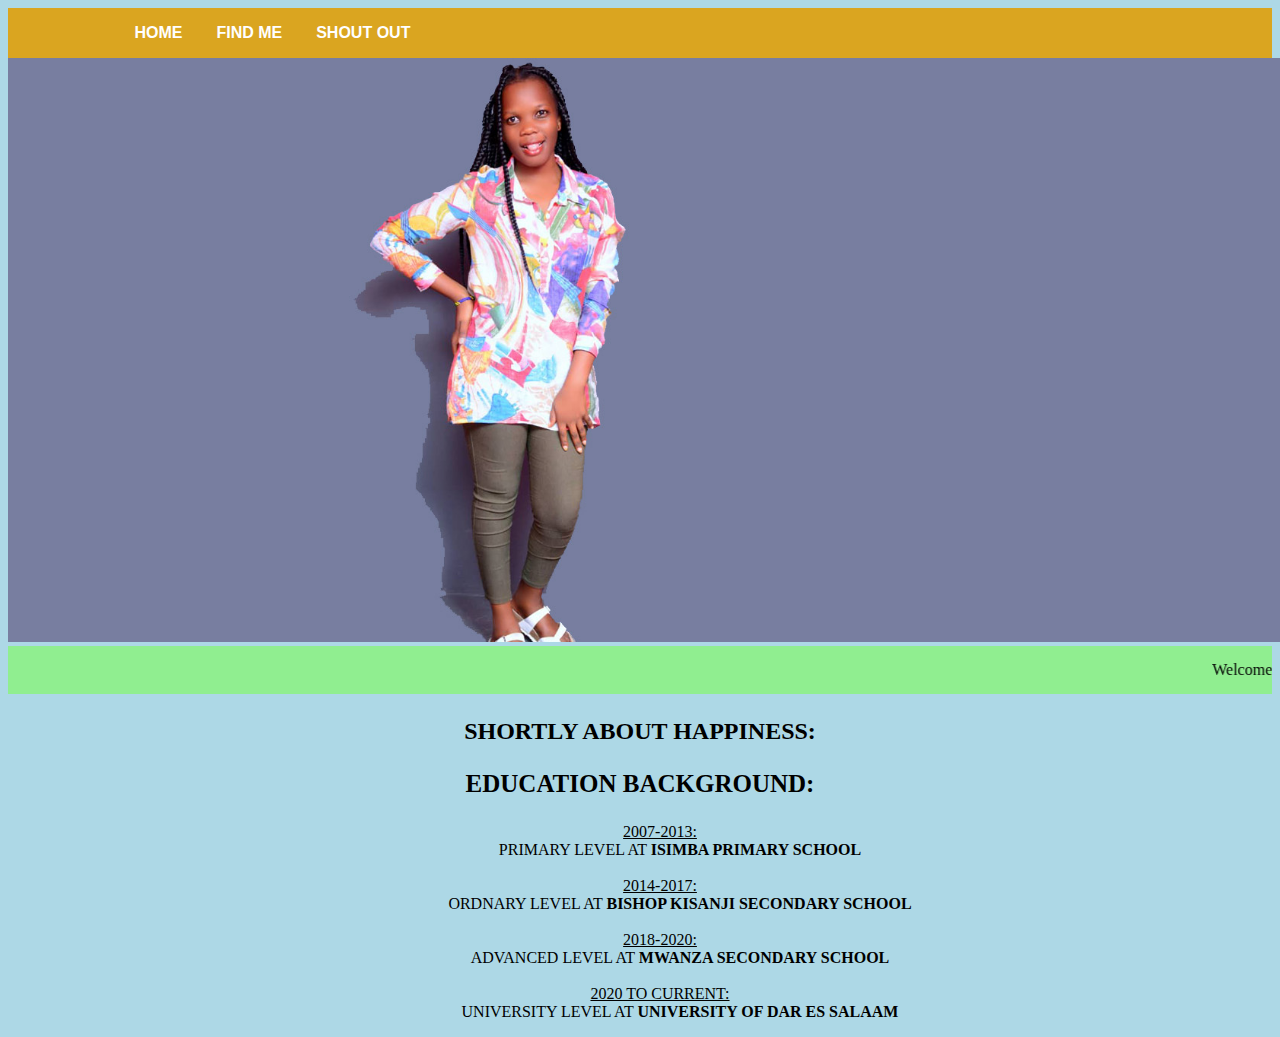
<file: index.html>
<!DOCTYPE html>
<html>
    <head>
        <title>MY WEBPAGE</title>
        <link rel="stylesheet" type="text/css" href="myst.css">
    </head>
    <body style="background-color:lightblue">
        <nav id="navbar" style="overflow: hidden;">
            <div class="container">
                <ul>
                    <li><a href="home.html">HOME</a></li>
                    <li><a href="findme.html">FIND ME</a></li>
                    <li><a href="shoutout.html">SHOUT OUT</a></li>
                </ul>
            </div>
        </nav>
        <img src="happy.jpg" alt="" width="1329.999999999999px">
        <marquee behavior="scroll" direction="left" style="background-color: lightgreen; padding: 15px;">Welcome to my page.   Welcome to my page.      Welcome to my page.      Welcome to my page. </marquee>
        <h2 style="text-align: center;">SHORTLY ABOUT HAPPINESS:</h2>
    <h3 style="font-size: 25px; text-align: center;">EDUCATION BACKGROUND:</h3>
    <p style="text-align: center; font-size: 20px;">
        <ol style="list-style: none; text-align: center;">
            <li> <u> 2007-2013: </u>
                <ul style="list-style: none; text-align: center;">
                    <li>PRIMARY LEVEL AT <b>ISIMBA PRIMARY SCHOOL</b></li>
                </ul>
            </li>
            <br>
            <li> <u>2014-2017: </u>
                <ul style="list-style: none;">
                    <li>ORDNARY LEVEL AT <b>BISHOP KISANJI SECONDARY SCHOOL</b></li>
                </ul>
            </li>
            <br>
            <li> <u>2018-2020: </u>
                <ul style="list-style: none;">
                    <li>ADVANCED LEVEL AT <b>MWANZA SECONDARY SCHOOL</b></li>
                </ul>
            </li>
            <br>
            <li> <u>2020 TO CURRENT:</u>
                <ul style="list-style: none;">
                    <li>UNIVERSITY LEVEL AT <b>UNIVERSITY OF DAR ES SALAAM</b></li>
                </ul>
            </li>
        </ol>
    </p>
    
    </body>
</html>
</file>
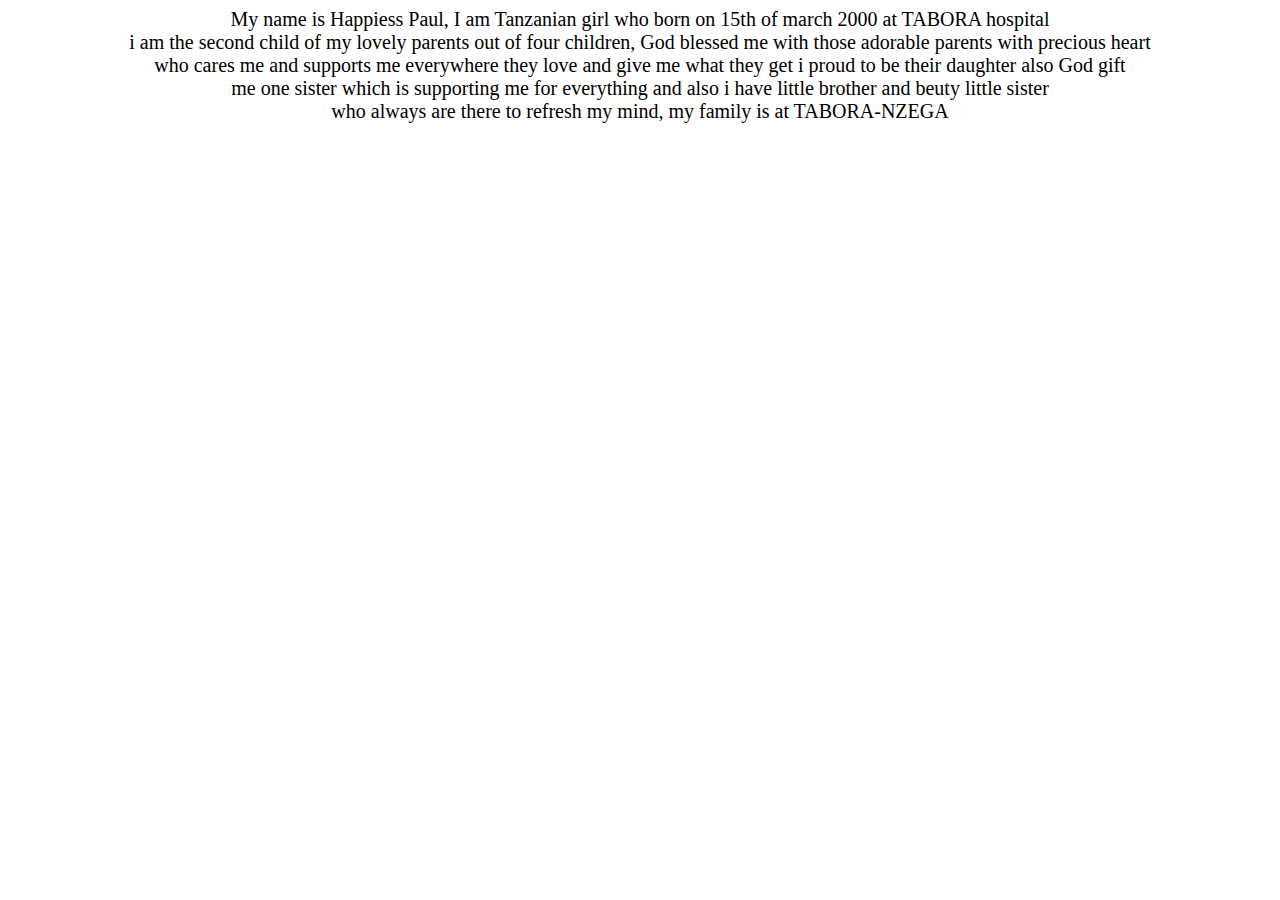
<file: findme.html>
<!DOCTYPE>
<html>
    <head><title>
FIND ME
    </title></head>
    <body>
        <p style="text-align: center; font-size: 20px;">My name is Happiess Paul, I am Tanzanian girl who born
            on 15th of march 2000 at TABORA hospital <br>
           i am the second child of my lovely parents out of four children, God blessed me with those
           adorable parents with precious heart <br>
           who cares me and supports me everywhere they love and give me what they get
           i proud to be their daughter also God gift <br> me one sister which is supporting me for everything
           and also i have little brother and  beuty little sister <br> who always are there to refresh my mind,
           my family is at TABORA-NZEGA</p>
    </body>
</html>
</file>
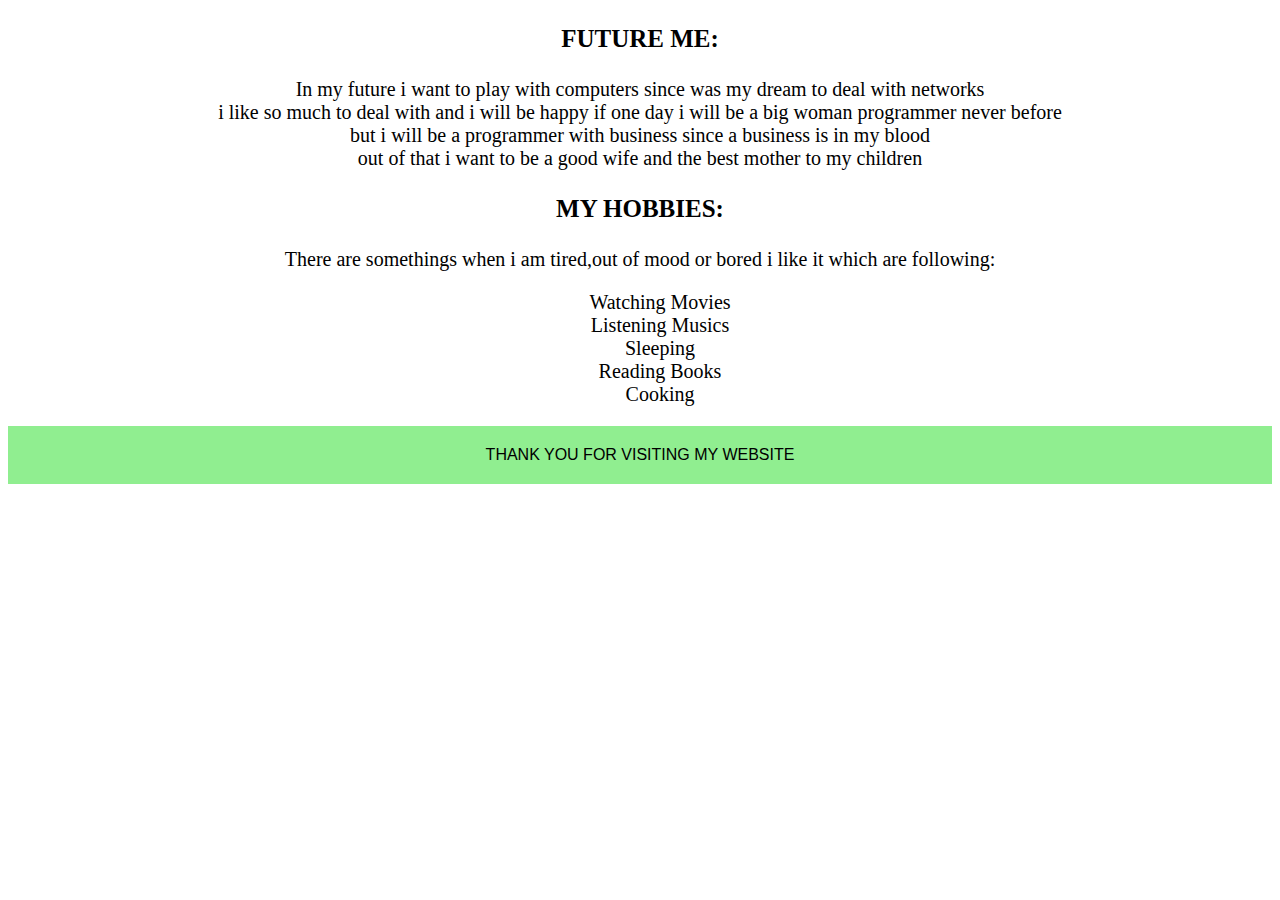
<file: shoutout.html>
<!DOCTYPE html>
<html>
    <head>
    <title>SHOUT OUT</title>
    </head>
    <body>
        <h3 style="text-align: center; font-size: 25px;">FUTURE ME:</h3>
    <P style="text-align: center; font-size: 20px;">In my future i want to play with computers since was my dream to deal with networks<br> 
       i like so much to deal with and i will be happy if one day i will be a big woman programmer never before<br>
        but i will be a programmer with business since a business is in my blood<br> out of that i want 
    to be a good wife and the best mother to my children  </P>
    <h3 style="text-align: center; font-size: 25px;">MY HOBBIES:</h3>
    <p style="font-size: 20px; text-align: center;">There are somethings when i am tired,out of mood or bored i like it which are following:
        <ul style="text-align: center; list-style: none; font-size: 20px;">
            <li>Watching Movies</li>
            <li>Listening Musics</li>
            <li>Sleeping</li>
            <li>Reading Books</li>
            <li>Cooking</li>
        </ul>
    </p>
    <footer style="background-color: lightgreen; padding: 20px; text-align: center; font-family: 'Trebuchet MS', 'Lucida Sans Unicode', 'Lucida Grande', 'Lucida Sans', Arial, sans-serif;">THANK YOU FOR VISITING MY WEBSITE</footer>
    </body>
</html>
</file>
<file: myst.css>
.container{
    width: 80%;
    margin: auto;
    overflow: hidden;
}
#navbar{
    background:goldenrod;
}
#navbar ul{
    list-style: none;
    padding: 0;
}
#navbar li{
    display: inline;
}
#navbar a{
    color: white;
    text-decoration: none;
    font-family: -apple-system, BlinkMacSystemFont, 'Segoe UI', Roboto, Oxygen, Ubuntu,
     Cantarell, 'Open Sans', 'Helvetica Neue', sans-serif;
     font-weight: bold;
     padding-right: 30px;
}
</file>
